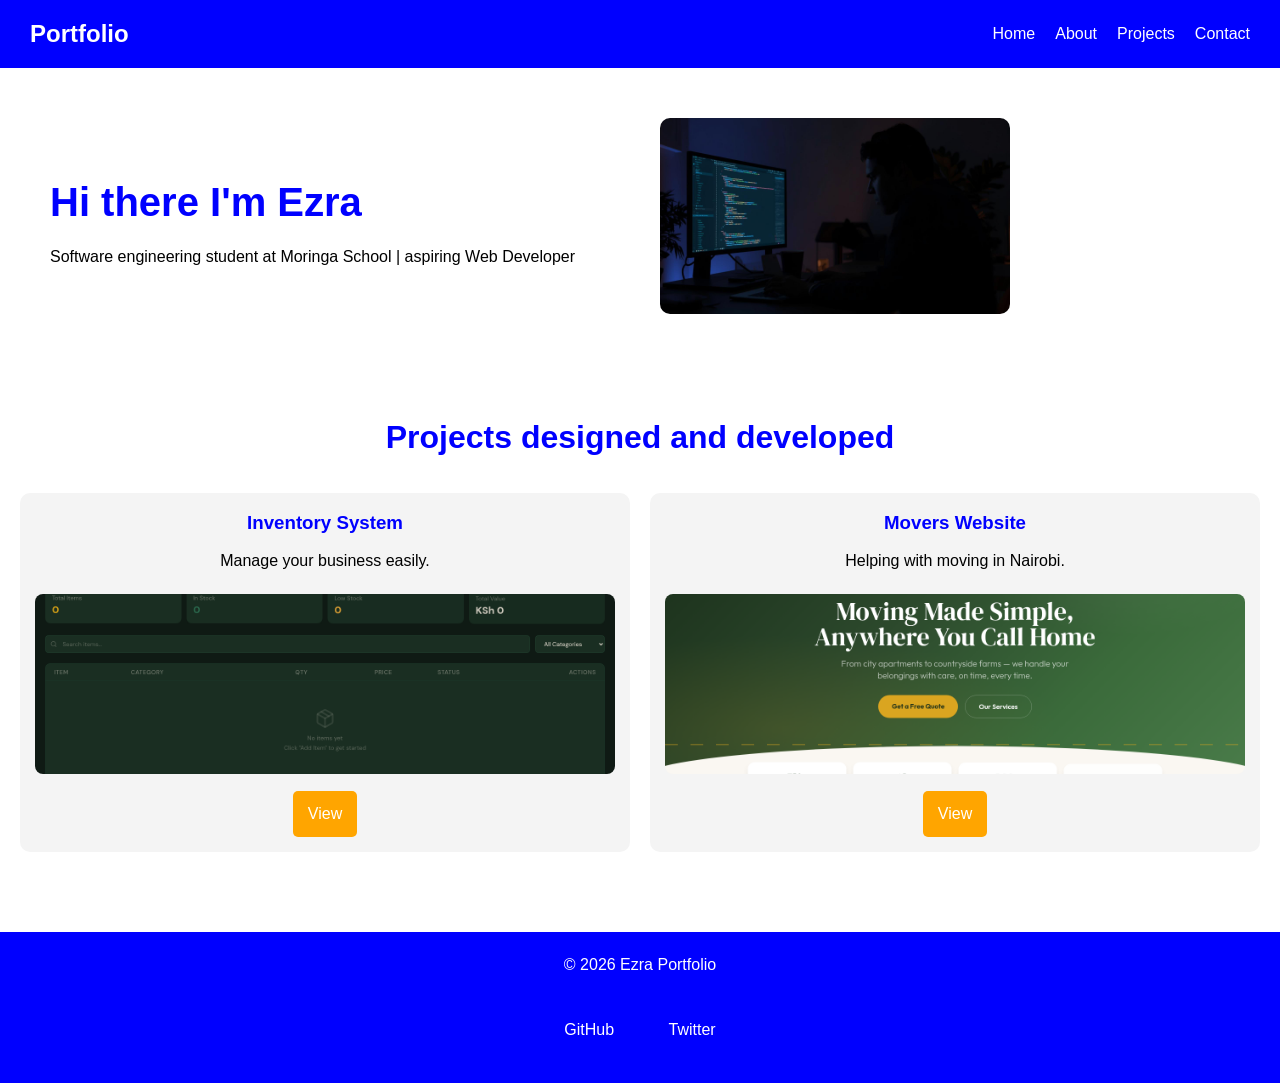
<file: index.html>
<!DOCTYPE html>
<html lang="en">
<head>
    <meta charset="UTF-8">
    <meta name="viewport" content="width=device-width, initial-scale=1.0">
    <title>Home - Ezra Portfolio</title>
    <link rel="stylesheet" href="style.css">
</head>
<body>

<nav>
    <h2>Portfolio</h2>
    <ul>
        <li><a href="index.html">Home</a></li>
        <li><a href="about.html">About</a></li>
        <li><a href="project.html">Projects</a></li>
        <li><a href="contact.html">Contact</a></li>
    </ul>
</nav>

<div class="hero">
    <div class="hero-text">
        <h1>Hi there I'm Ezra</h1>
        <p>Software engineering student at Moringa School | aspiring Web Developer</p>
    </div>
    <div class="hero-image">
        <img src="My portfolio images.jpg" alt="Ezra">
    </div>
</div>

<div class="projects">
    <h1>Projects designed and developed</h1>

    <div class="projects-container">
        <div class="project-card">
            <h3>Inventory System</h3>
            <p>Manage your business easily.</p>
            <img src="Copy of Inua Jamii Inventory Management Website Design.png" alt="Inventory system">
            <a href="https://www.manageengine.com/" class="btn">View</a>
        </div>

        <div class="project-card">
            <h3>Movers Website</h3>
            <p>Helping with moving in Nairobi.</p>
            <img src="Copy of Movers Website Design for Urban & Rural Relocation.png" alt="Movers">
            <a href="https://nairobimovers.com" class="btn">View</a>
        </div>
    </div>
</div>

<footer>
    <p>© 2026 Ezra Portfolio</p>

    <div class="social-media">
        <a href="https://github.com/EzraKipyego/">GitHub</a>
        <a href="#">Twitter</a>
    </div>
    
</footer>

</body>
</html>
</file>
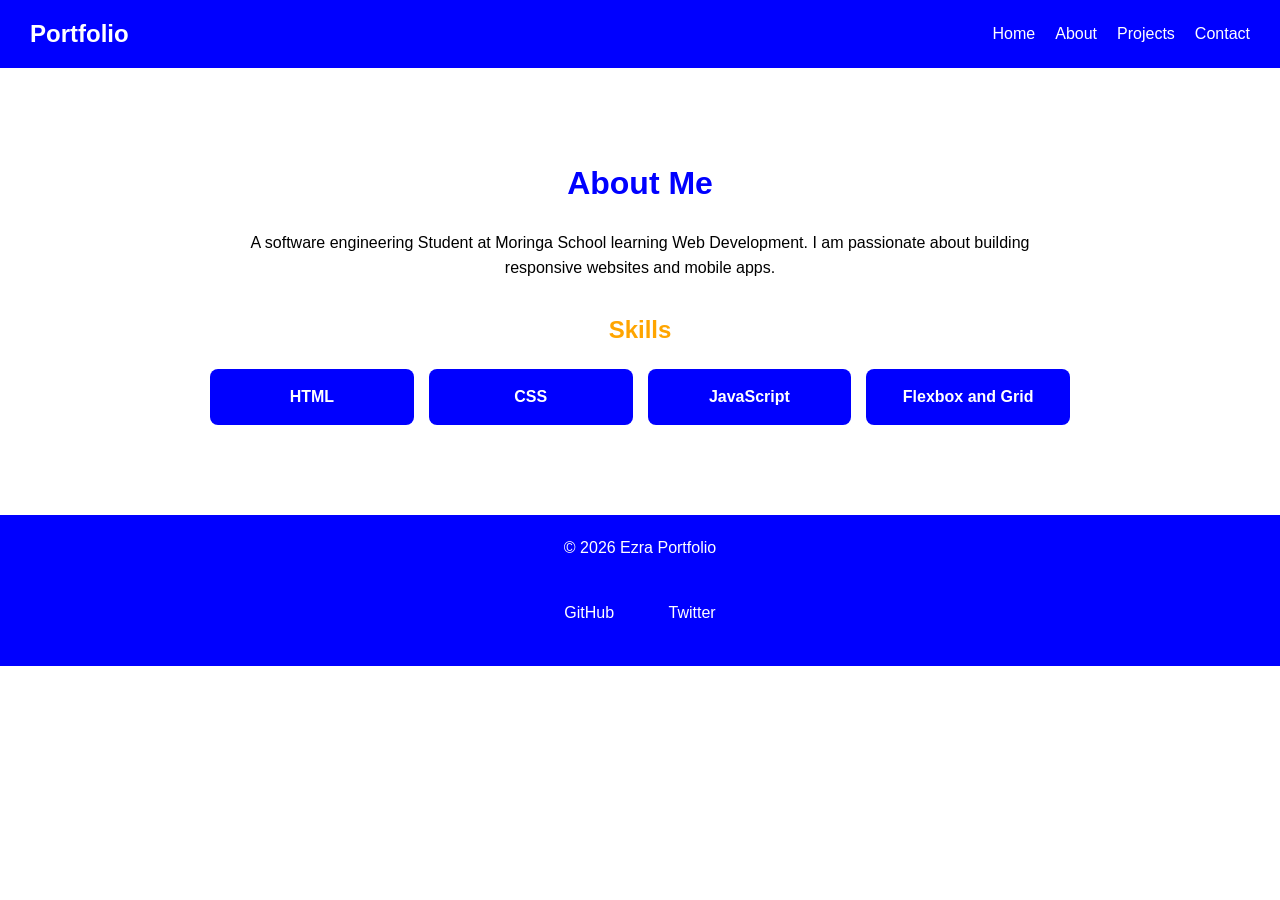
<file: about.html>
<!DOCTYPE html>
<html lang="en">
<head>
    <meta charset="UTF-8">
    <meta name="viewport" content="width=device-width, initial-scale=1.0">
    <title>About - Ezra Portfolio</title>
    <link rel="stylesheet" href="style.css">
</head>
<body>
<nav>
    <h2>Portfolio</h2>
    <ul>
        <li><a href="index.html">Home</a></li>
        <li><a href="about.html">About</a></li>
        <li><a href="project.html">Projects</a></li>
        <li><a href="contact.html">Contact</a></li>
    </ul>
</nav>

<div class="about">
        <h1>About Me</h1>
        <p>A software engineering Student at  Moringa School learning Web Development. I am passionate about building responsive websites and mobile apps.</p>

        <h2>Skills</h2>
        <div class="skills">
            <div class="skill">HTML</div>
            <div class="skill">CSS</div>
            <div class="skill">JavaScript</div>
            <div class="skill">Flexbox and  Grid</div>
        </div>
    </div>

    <footer>
    <p>© 2026 Ezra Portfolio</p>

    <div class="social-media">
        <a href="https://github.com/EzraKipyego/">GitHub</a>
        <a href="#">Twitter</a>
    </div>
    
</footer>
</file>
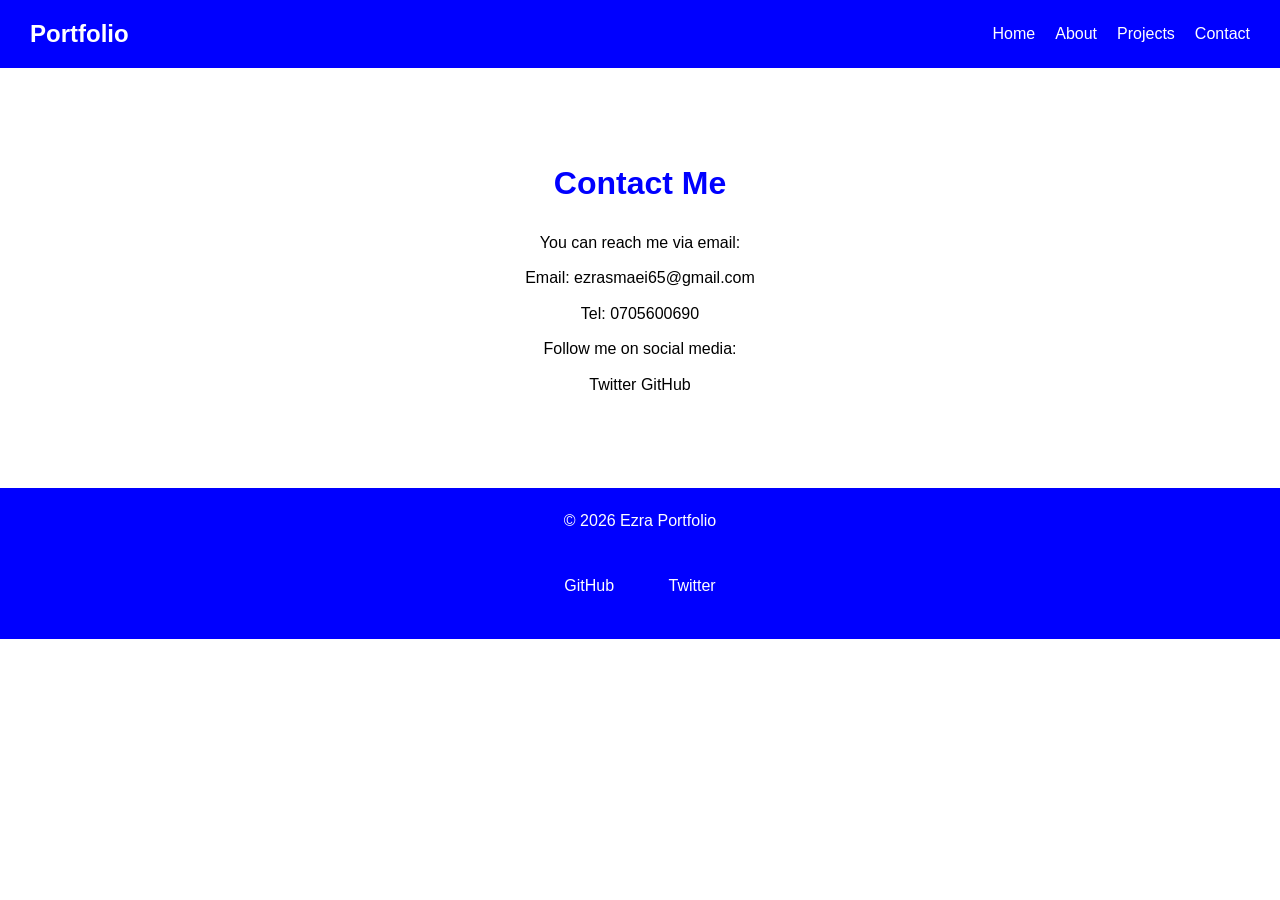
<file: contact.html>
<!DOCTYPE html>
<html lang="en">
<head>
    <meta charset="UTF-8">
    <meta name="viewport" content="width=device-width, initial-scale=1.0">
    <title>About - Ezra Portfolio</title>
    <link rel="stylesheet" href="style.css">
</head>
<body>
<nav>
    <h2>Portfolio</h2>
    <ul>
        <li><a href="index.html">Home</a></li>
        <li><a href="about.html">About</a></li>
        <li><a href="project.html">Projects</a></li>
        <li><a href="contact.html">Contact</a></li>
    </ul>
</nav>
<div class="contact">
    <h1>Contact Me</h1>

    <p>You can reach me via email:</p>
    <p>Email: ezrasmaei65@gmail.com</p>
    <p>Tel: 0705600690</p>

    <p>Follow me on social media:</p>
    <div class="socials">
        Twitter
        GitHub
    </div>
</div>

<footer>
    <p>© 2026 Ezra Portfolio</p>

    <div class="social-media">
        <a href="https://github.com/EzraKipyego/">GitHub</a>
        <a href="#">Twitter</a>
    </div>
    
</footer>
</file>
<file: style.css>
/* RESET */
* {
    margin: 0;
    padding: 0;
    box-sizing: border-box;
}

body {
    font-family: Arial, sans-serif;
    line-height: 1.6;
    background-color: white;
}

/* Navigation bar */
nav {
    display: flex;
    justify-content: space-between;
    align-items: center;
    background-color: blue;
    color: white;
    padding: 15px 30px;
}

nav ul {
    display: flex;
    list-style: none;
}

nav ul li {
    margin-left: 20px;
}

nav ul li a {
    color: white;
    text-decoration: none;
}

nav ul li a:hover {
    color: orange;
}

/* Hero section to flex flex */
.hero {
    display: flex;
    justify-content: space-between;
    align-items: center;
    padding: 50px;
    gap: 40px;
}

.hero-text {
    flex: 1;
}

.hero-text h1 {
    font-size: 2.5rem;
    color: blue;
}

.hero-text p {
    margin-top: 10px;
}

.hero-image {
    flex: 1;
}

.hero-image img {
    width: 100%;
    max-width: 350px;
    border-radius: 10px;
}

/* MY projects designed and developed sections */
.projects {
    padding: 40px;
}

.projects h1 {
    text-align: center;
    margin-bottom: 30px;
    color: blue;
}

/* GRID FOR PROJECTS */
.projects-container {
    display: grid;
    grid-template-columns: repeat(auto-fit, minmax(250px, 1fr));
    gap: 20px;
}

/* Project card */
.project-card {
    background: #f4f4f4;
    padding: 15px;
    border-radius: 10px;
    text-align: center;
}

.project-card h3 {
    color: blue;
}

.project-card p {
    margin: 10px 0;
}

/* Fixing image size to fit well */
.project-card img {
    width: 100%;
    height: 180px;
    object-fit: cover; 
    border-radius: 8px;
    margin: 10px 0;
}

/* BUTTON */
.btn {
    display: inline-block;
    padding: 10px 15px;
    background-color: orange;
    color: white;
    text-decoration: none;
    border-radius: 5px;
}

.btn:hover {
    background-color: darkorange;
}

/* Footer */
footer {
    background-color: blue;
    color: white;
    text-align: center;
    padding: 20px;
    margin-top: 40px;
}

footer a {
    color: white;
    margin: 0 10px;
    text-decoration: none;
}

footer a:hover {
    color: orange;
}
/* ===================== */
/* ABOUT PAGE */
/* ===================== */
.about {
    max-width: 900px;
    margin: 50px auto;
    padding: 30px;
    text-align: center;
}

.about h1 {
    color: blue;
    margin-bottom: 20px;
}

.about h2 {
    color: orange;
    margin: 30px 0 15px;
}

/* Skills grid */
.skills {
    display: grid;
    grid-template-columns: repeat(auto-fit, minmax(150px, 1fr));
    gap: 15px;
    margin-top: 20px;
}

/* Skill box */
.skill {
    background-color: blue;
    color: white;
    padding: 15px;
    border-radius: 8px;
    font-weight: bold;
    transition: 0.3s;
}

.skill:hover {
    background-color: orange;
}


/* CONTACT PAGE */
.contact {
    max-width: 700px;
    margin: 50px auto;
    padding: 30px;
    text-align: center;
}

.contact h1 {
    color: blue;
    margin-bottom: 20px;
}

.contact p {
    margin: 10px 0;
}

/* Social links */
.social-media {
    margin-top: 20px;
}

.social-media a {
    display: inline-block;
    margin: 10px;
    padding: 10px 15px;
    background-color: blue;
    color: white;
    border-radius: 5px;
    text-decoration: none;
}

.social-media a:hover {
    background-color: orange;
}

/* Improvements on Smooth spacing for sections */
.projects,
.about,
.contact {
    padding: 40px 20px;
}

/* Add hover effect to project cards */
.project-card {
    transition: transform 0.3s, box-shadow 0.3s;
}

.project-card:hover {
    transform: translateY(-5px);
    box-shadow: 0 5px 15px rgba(0,0,0,0.1);
}

/* Improve hero text */
.hero-text h2 {
    color: orange;
    margin-top: 10px;
}

/* Make navigation bar sticky (optional but modern) */
nav {
    position: sticky;
    top: 0;
    z-index: 1000;
}

/* Created responsiveness in mobile view */
@media (max-width: 768px) {
    .hero {
        flex-direction: column;
        text-align: center;
    }
}
</file>
